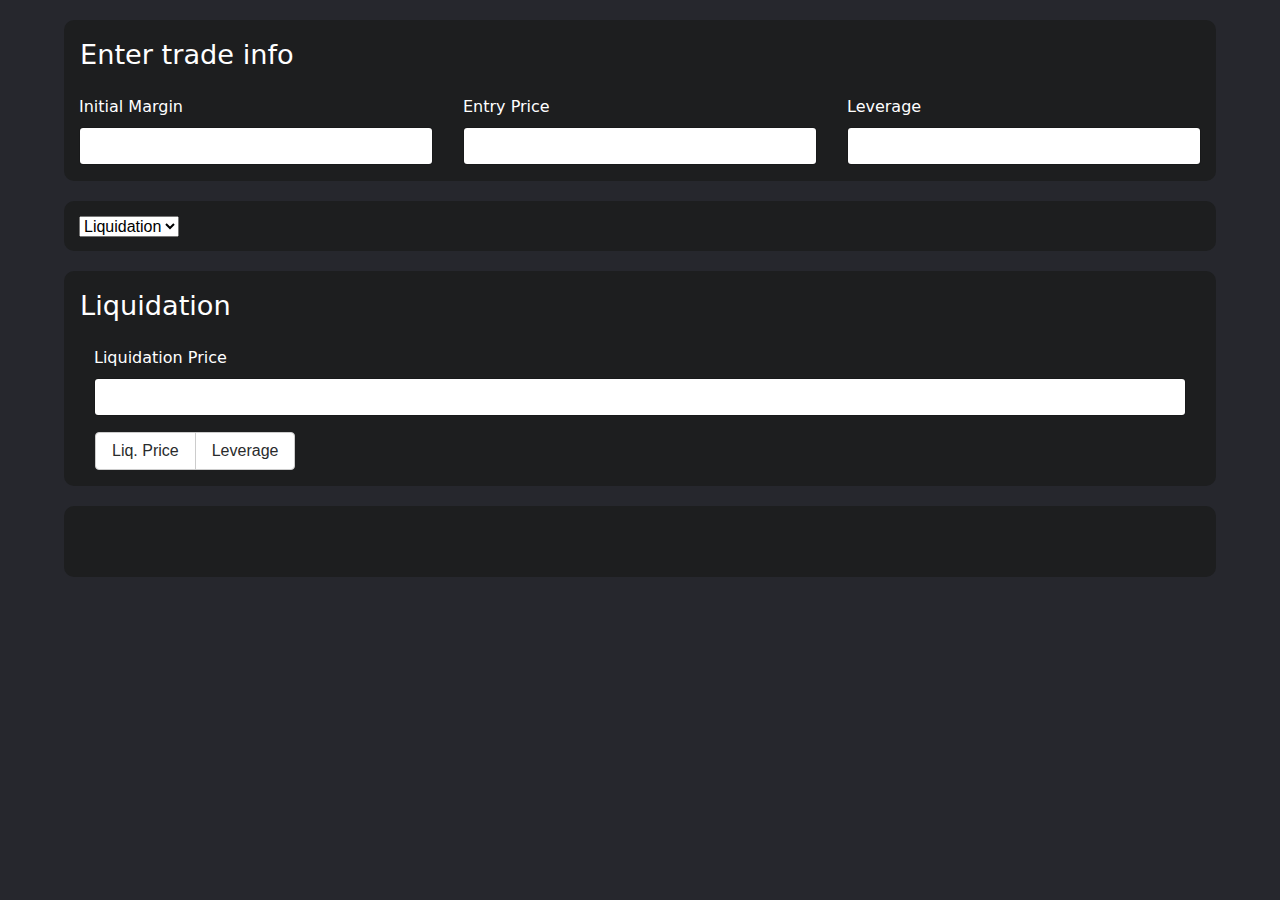
<file: index.html>
<!DOCTYPE html>
<html lang="en">
<head>
    <meta charset="utf-8">
    <meta http-equiv="X-UA-Compatible" content="IE=edge">
    <meta name="viewport" content="width=device-width, initial-scale=1">
    <meta name="mobile-web-app-capable" content="yes">
    <title>Future Exit Price Generator</title>

    <link href="css/style.css" rel="stylesheet">
    <link href="css/bootstrap.css" rel="stylesheet">
    <link rel="manifest" href="other/manifest.json">
    <link rel="apple-touch-icon" href="/other/icon_192.png">
    <script src="js/scripts.js"></script>
    <script src="js/jquery.min.js"></script>
    <script src="js/bootstrap.min.js"></script>
    <link href="https://stackpath.bootstrapcdn.com/font-awesome/4.7.0/css/font-awesome.min.css" rel="stylesheet"/>
    <script src="https://cdn.jsdelivr.net/npm/popper.js@1.16.0/dist/umd/popper.min.js"></script>
    <script type="text/javascript">
        $(function () {
            $("#calc_type").change(function () {
                if ($(this).val() == "2") {
                    $("#roe_container").show();
                } else {
                    $("#roe_container").hide();
                }
            });
        });
    </script>
</head>
<body>
<div class="container-fluid center_div">
    <div class="row">
        <div class="col-md-12 p-3">
            <h2>
                <span style="font-size: 1.7rem">Enter trade info</span>
            </h2>
        </div>
    </div>
    <form role="form">
        <div class="row">
            <div class="form-group col-sm">
                <label for="initial_margin">
                    Initial Margin
                </label>
                <input type="text" class="form-control" id="initial_margin">
            </div>
            <div class="form-group col-sm">
                <label for="entry_price">
                    Entry Price
                </label>
                <input type="text" class="form-control" id="entry_price">
            </div>
            <div class="form-group col-sm">
                <label for="leverage">
                    Leverage
                </label>
                <input type="text" class="form-control" id="leverage">
            </div>
        </div>
    </form>
</div>
<div class="container-fluid center_div d-flex align-items-center" style="height: 50px">
    <select class="form-select align-self-center" aria-label="Select" id="calc_type">
        <option selected value="1">Liquidation</option>
        <option value="2">ROE</option>
    </select>
</div>
<div class="container-fluid center_div" id="roe_container" style="display: none">
    <div class="row">
        <div class="col-md-12 p-3">
            <h2>
                <span style="font-size: 1.7rem">ROE Calc</span>
            </h2>
        </div>
    </div>
    <div class="row">
        <div class="form-group col-sm">
            <label for="desired_roe">
                Desired ROE (%)
            </label>
            <input type="text" class="form-control" id="desired_roe">
        </div>
        <div class="form-group col-sm" style="vertical-align: middle">
            <div class="btn-group" role="group" aria-label="Basic example">
                <button type="button" class="btn btn-outline-warning" onclick="buttonval(this.innerHTML)">25%</button>
                <button type="button" class="btn btn-outline-warning" onclick="buttonval(this.innerHTML)">50%</button>
                <button type="button" class="btn btn-outline-warning" onclick="buttonval(this.innerHTML)">75%</button>
                <button type="button" class="btn btn-outline-warning" onclick="buttonval(this.innerHTML)">100%</button>
            </div>
        </div>
        <div class="col-sm">
            <button type="submit" class="btn btn-primary" onclick="calc()">
                Calculate PNL
            </button>
        </div>
    </div>
</div>
<div class="container-fluid center_div">
    <div class="row">
        <div class="col-md-12 p-3">
            <h2>
                <span style="font-size: 1.7rem">Liquidation</span>
            </h2>
        </div>
    </div>
    <div class="form-group col-sm">
        <label for="liq_input">
            Liquidation Price
        </label>
        <input type="text" class="form-control" id="liq_input">
    </div>
    <div class="row d-flex align-items-start m-3 pb-3">
        <div class="btn-group" role="group" aria-label="Basic example">
            <button type="button" class="btn btn-secondary" onclick="liq_calc()">Liq. Price</button>
            <button type="button" class="btn btn-secondary" onclick="lev_calc()">Leverage</button>
        </div>
    </div>
    </form>
</div>
<div class="container-fluid center_div">
    <div class="form-group">
        <label class="mt-4" id="calc_header">
        </label>
    </div>
    <div class="displayer flex-row">
        <h2 style="color: rgb(240, 185, 11) !important;" id="calc_value" class="p-2"></h2>
    </div>

</div>
<!--<div class="container">
    <h2>Dynamic Tabs</h2>
    <p>To make the tabs toggleable, add the data-toggle="tab" attribute to each link. Then add a .tab-pane class with a unique ID for every tab and wrap them inside a div element with class .tab-content.</p>

    <ul class="nav nav-tabs">
        <li class="active"><a data-toggle="tab" href="#home">Home</a></li>
        <li><a data-toggle="tab" href="#menu1">Menu 1</a></li>
        <li><a data-toggle="tab" href="#menu2">Menu 2</a></li>
        <li><a data-toggle="tab" href="#menu3">Menu 3</a></li>
    </ul>

    <div class="tab-content">
        <div id="home" class="tab-pane fade in active">
            <h3>HOME</h3>
            <p>Lorem ipsum dolor sit amet, consectetur adipisicing elit, sed do eiusmod tempor incididunt ut labore et dolore magna aliqua.</p>
        </div>
        <div id="menu1" class="tab-pane fade in active">
            <h3>Menu 1</h3>
            <p>Ut enim ad minim veniam, quis nostrud exercitation ullamco laboris nisi ut aliquip ex ea commodo consequat.</p>
        </div>
        <div id="menu2" class="tab-pane fade">
            <h3>Menu 2</h3>
            <p>Sed ut perspiciatis unde omnis iste natus error sit voluptatem accusantium doloremque laudantium, totam rem aperiam.</p>
        </div>
        <div id="menu3" class="tab-pane fade">
            <h3>Menu 3</h3>
            <p>Eaque ipsa quae ab illo inventore veritatis et quasi architecto beatae vitae dicta sunt explicabo.</p>
        </div>
    </div>
</div>-->

<script>
    $(document).ready(function () {

        const $valueSpan = $('.valueSpan2');
        const $value = $('#leverage');
        $valueSpan.html($value.val());
        $value.on('input change', () => {

            $valueSpan.html($value.val());
        });
    });
</script>
<script>
    function buttonval(clicked_id) {
        var test1 = clicked_id;
        var result = parseFloat(test1);

        console.log(test1);
        console.log(result);

        document.getElementById('desired_roe').value = result;

    }
</script>
<script>
    $('.btn-plus, .btn-minus').on('click', function (e) {
        const isNegative = $(e.target).closest('.btn-minus').is('.btn-minus');
        const input = $(e.target).closest('.input-group').find('input');
        if (input.is('input')) {
            input[0][isNegative ? 'stepDown' : 'stepUp']()
        }
    })
</script>
</body>
</html>
</file>
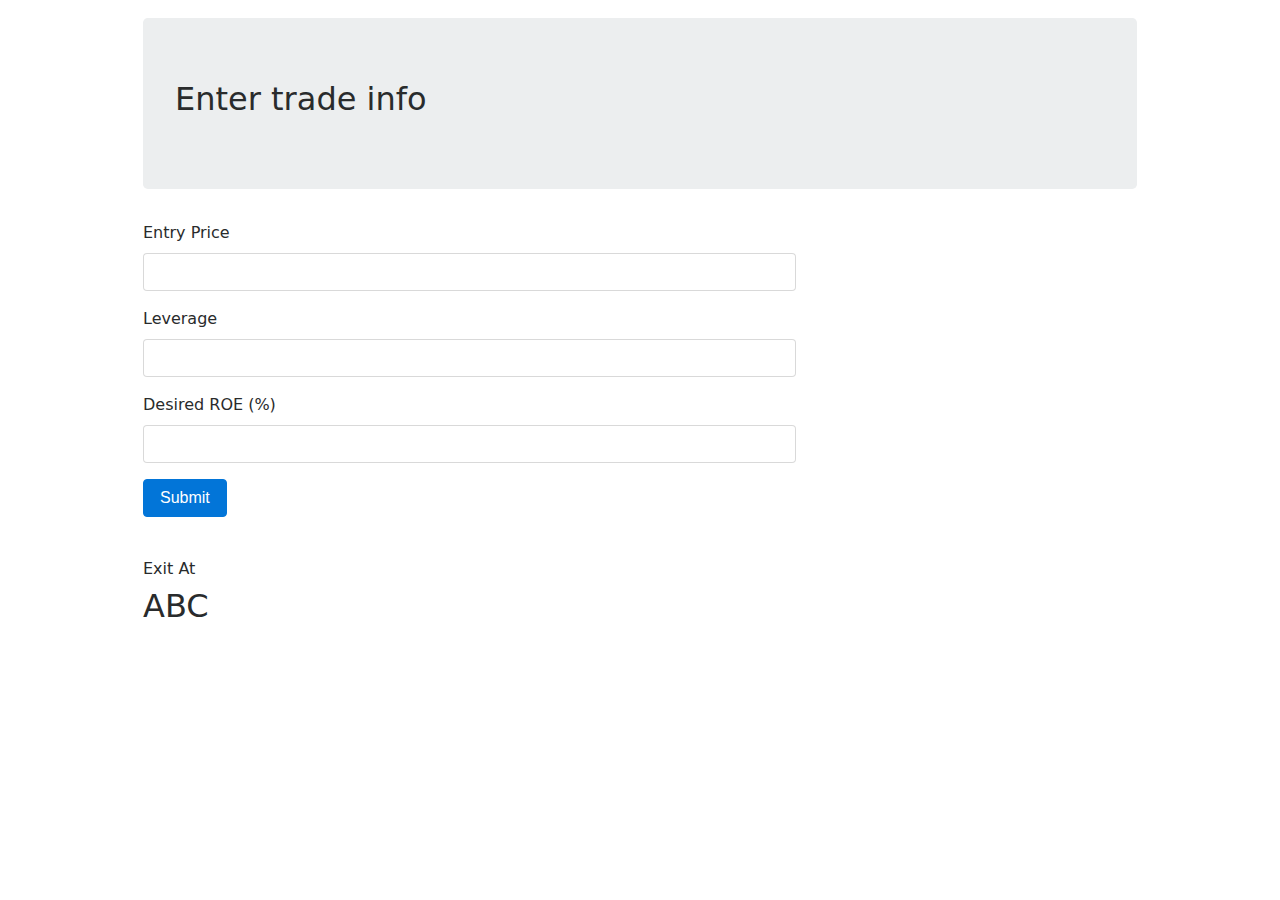
<file: src/index.html>
<!DOCTYPE html>
<html lang="en">
  <head>
    <meta charset="utf-8">
    <meta http-equiv="X-UA-Compatible" content="IE=edge">
    <meta name="viewport" content="width=device-width, initial-scale=1">

    <title>Bootstrap 4, from LayoutIt!</title>

    <meta name="description" content="Source code generated using layoutit.com">
    <meta name="author" content="LayoutIt!">

    <link href="css/bootstrap.min.css" rel="stylesheet">
    <link href="css/style.css" rel="stylesheet">

  </head>
  <body>
    <div class="container-fluid center_div">
	<div class="row">
		<div class="col-md-12">
			<div class="jumbotron mt-2">
				<h2>
					<span style="font-size: 14">Enter trade info</span>
				</h2>
			</div>
			<div class="row">
				<div class="col-md-8">
					<form role="form">
						<div class="form-group">
							<label for="entry_price">
								Entry Price
							</label>
							<input type="text" class="form-control" id="entry_price">
						</div>
						<div class="form-group">
							<label for="leverage">
								Leverage
							</label>
							<input type="text" class="form-control" id="leverage">
						</div>
						<div class="form-group">
							<label for="desired_roe">
								Desired ROE (%)
							</label>
							<input type="text" class="form-control" id="desired_roe">
						</div>
						<button type="submit" class="btn btn-primary mb-3">
							Submit
						</button>
						<div class="form-group">
							<label class="mt-4">
								Exit At
							</label>
							<h2 id="exit_at">ABC</h2>
						</div>
					</form>
				</div>
			</div>
		</div>
	</div>
</div>

    <script src="js/jquery.min.js"></script>
    <script src="js/bootstrap.min.js"></script>
    <script src="js/scripts.js"></script>
  </body>
</html>
</file>
<file: css/style.css>
.center_div{
    margin: 20px 0px 0px 40px;
    width:90%; /* value of your choice which suits your alignment */
    background-color: #1d1e1f;
    border-radius: 10px;
}
body {
    background-color: rgb(38 39 45) !important;
    color: #fff !important;
}
exit_price {
    color: rgb(240, 185, 11) !important;
}
displayer {
    background-color: #121212 !important;
    border-radius: 10px !important;
}

.inline-group {
    max-width: 9rem;
    padding: .5rem;
}

.inline-group .form-control {
    text-align: right;
}

.form-control[type="number"]::-webkit-inner-spin-button,
.form-control[type="number"]::-webkit-outer-spin-button {
    -webkit-appearance: none;
    margin: 0;
}
</file>
<file: src/css/style.css>
.center_div{
    margin: 10px auto;
    width:80% /* value of your choice which suits your alignment */
}
</file>
